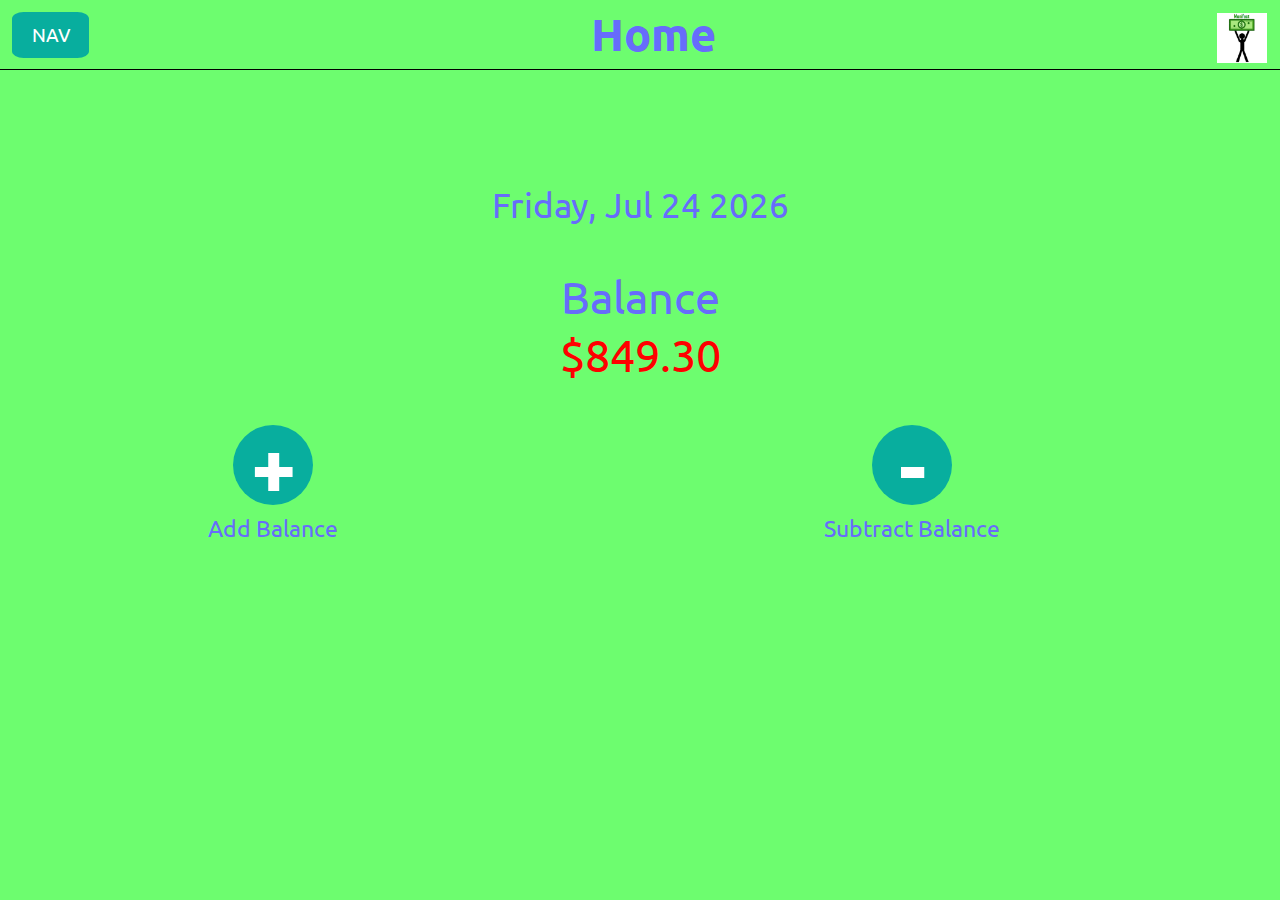
<file: www/index.html>
<!DOCTYPE html>
<html>
<head>
<link href='http://fonts.googleapis.com/css?family=Ubuntu:400,500,700' rel='stylesheet' type='text/css'>
<link rel="stylesheet" href="stylesheet.css" type="text/css">
<title>Home</title>
</head>

<body>
<header>

<table width="100%">
<tr>
<td id="nav"><button type="button" onclick="navopen()">NAV</button></td>
<td align="center"><p>Home</p></td>
<td id="logo"><img src="logo.png"/></td>
</tr>
</table>


</header>

<div id="home">

<table>

<tr>
<td id="date" colspan="2"></td>
</tr>

<tr>
<td id="balance-label" colspan="2">Balance</td>
</tr>

<tr>
<td id="balance" colspan="2">$849.30</td>
</tr>

<tr>
<td class="balance-button" align="center"><button type="button" id="add-balance" onclick="addbalance()">+</button></td>
<td class="balance-button" align="center"><button type="button" id="subtract-balance" onclick="subtractbalance()">-</button></td>
</tr>
<tr>

<td class="change-balance">Add Balance</td>
<td class="change-balance">Subtract Balance</td>
</tr>
</table>



</div>

<div id="nav-bar">

<table id="nav-bar-table">
<tr>
	<td><button type="button" onclick="navclose()">NAVIGATION</button></td>
</tr>
	<td><button type="button" onclick="window.location.href='home.html'">HOME</button></td>
<tr>
</tr>
<tr>
	<td><button type="button" onclick="window.location.href='goals.html'">GOALS</button></td>
</tr>
<tr>
	<td><button type="button">ALERTS</button></td>
</tr>
<tr>
	<td><button type="button">GPS</button></td>
</tr>
<tr>
	<td><button type="button">CREDIT CARD</button></td>
</tr>
<tr>
	<td><button type="button">ACCOUNT SETTINGS</button></td>
</tr>
</table>

</div>

<div id="testing1"></div>

<script src="buttons.js">
</script>

<script>

var d = new Date();
var weekday = new Array(7);
weekday[0]=  "Sunday";
weekday[1] = "Monday";
weekday[2] = "Tuesday";
weekday[3] = "Wednesday";
weekday[4] = "Thursday";
weekday[5] = "Friday";
weekday[6] = "Saturday";

var day = weekday[d.getDay()];

var wholedate = Date().split(' ');
var basicdate = wholedate[1] + ' ' + wholedate[2] + ' ' + wholedate[3];

document.getElementById("date").innerHTML = day + ', ' + basicdate;

</script>

</body>
</html>
</file>
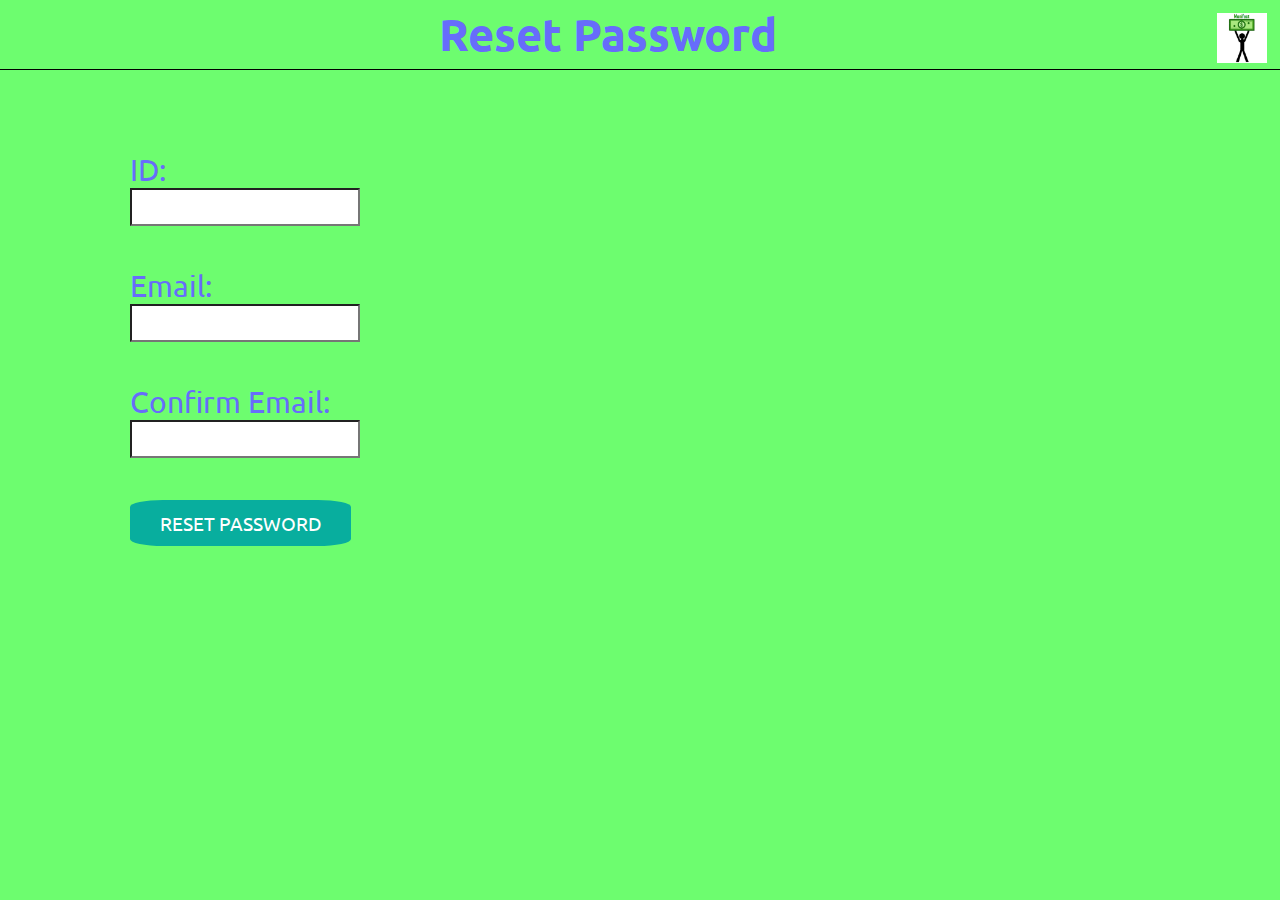
<file: www/forgot.html>
<!DOCTYPE html>
<html>
<head>
<link href='http://fonts.googleapis.com/css?family=Ubuntu:400,500,700' rel='stylesheet' type='text/css'>
<link rel="stylesheet" href="stylesheet.css" type="text/css">
<title>Reset Password</title>
</head>

<body>
<header>

<table width="100%">
<tr>
<td align="center"><p>Reset Password</p></td>
<td id="logo"><img src="logo.png"/></td>
</tr>
</table>

</header>

<div id="forgot">

<form method="POST">
<table>

<tr>
	<td>ID:</br><input type="text"></td>
</tr>
<tr>
	<td>Email:</br><input type="text"></td>
</tr>
<tr>
	<td>Confirm Email:</br><input typee="text"></td>
</tr>
<tr>
	<td id="forgot-button"><input type="submit" value="RESET PASSWORD"></td>
</tr>

</table>
</form>

</div>

</body>
</html>
</file>
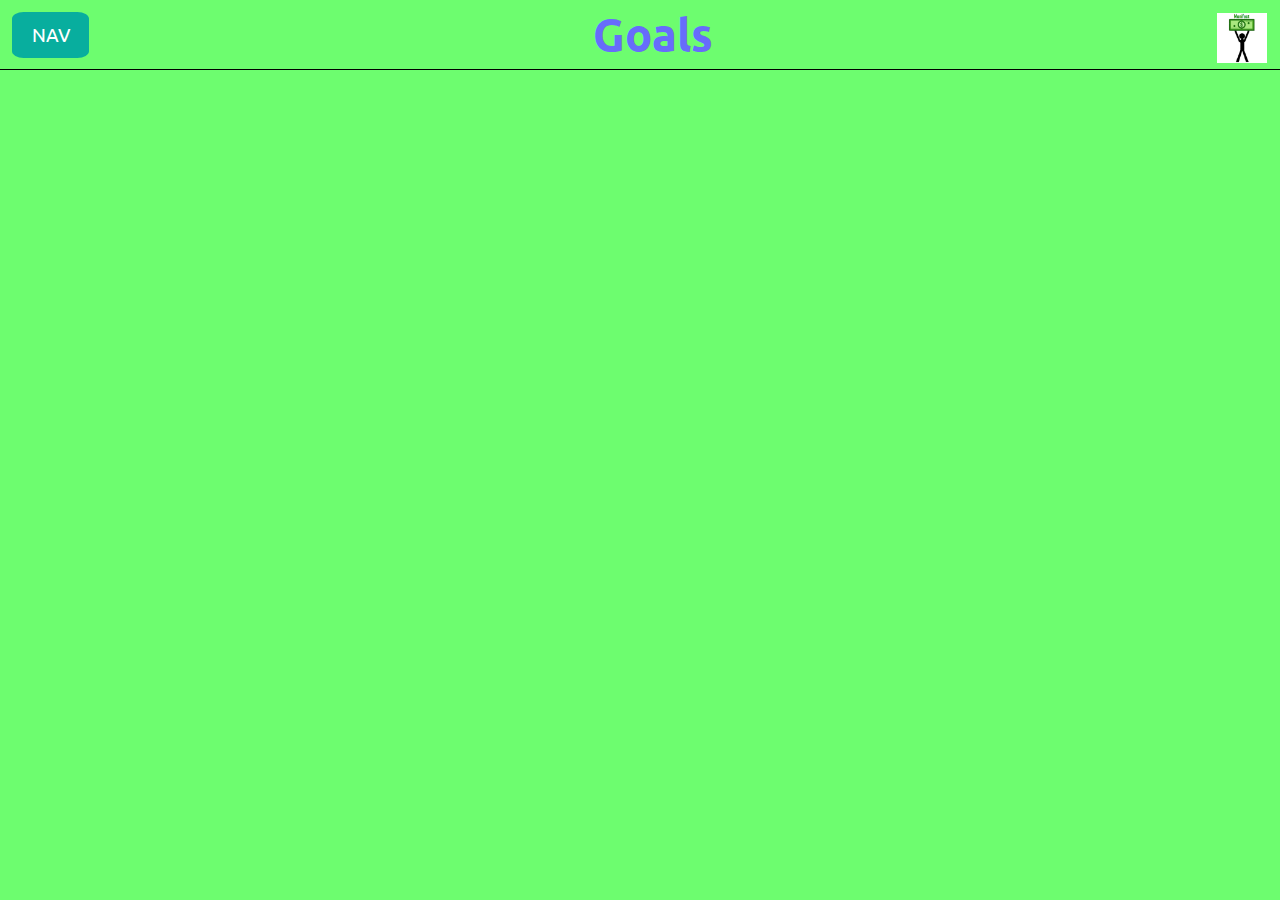
<file: www/goals.html>
<!DOCTYPE html>
<html>
<head>
<link href='http://fonts.googleapis.com/css?family=Ubuntu:400,500,700' rel='stylesheet' type='text/css'>
<link rel="stylesheet" href="stylesheet.css" type="text/css">
<title>Goals</title>
</head>

<body>
<header>

<table width="100%">
<tr>
<td id="nav"><button type="button" onclick="navopen()">NAV</button></td>
<td align="center"><p>Goals</p></td>
<td id="logo"><img src="logo.png"/></td>
</tr>
</table>


</header>

<div id="goals">



</div>


<div id="nav-bar">

<table id="nav-bar-table">
<tr>
	<td><button type="button" onclick="navclose()">NAVIGATION</button></td>
</tr>
	<td><button type="button" onclick="window.location.href='home.html'">HOME</button></td>
<tr>
</tr>
<tr>
	<td><button type="button" onclick="window.location.href='goals.html'">GOALS</button></td>
</tr>
<tr>
	<td><button type="button">ALERTS</button></td>
</tr>
<tr>
	<td><button type="button">GPS</button></td>
</tr>
<tr>
	<td><button type="button">CREDIT CARD</button></td>
</tr>
<tr>
	<td><button type="button">ACCOUNT SETTINGS</button></td>
</tr>
</table>

</div>

<div id="testing1"></div>

<script src="buttons.js">
</script>

<script>

var d = new Date();
var weekday = new Array(7);
weekday[0]=  "Sunday";
weekday[1] = "Monday";
weekday[2] = "Tuesday";
weekday[3] = "Wednesday";
weekday[4] = "Thursday";
weekday[5] = "Friday";
weekday[6] = "Saturday";

var day = weekday[d.getDay()];

var wholedate = Date().split(' ');
var basicdate = wholedate[1] + ' ' + wholedate[2] + ' ' + wholedate[3];

document.getElementById("date").innerHTML = day + ', ' + basicdate;

</script>

</body>
</html>
</file>
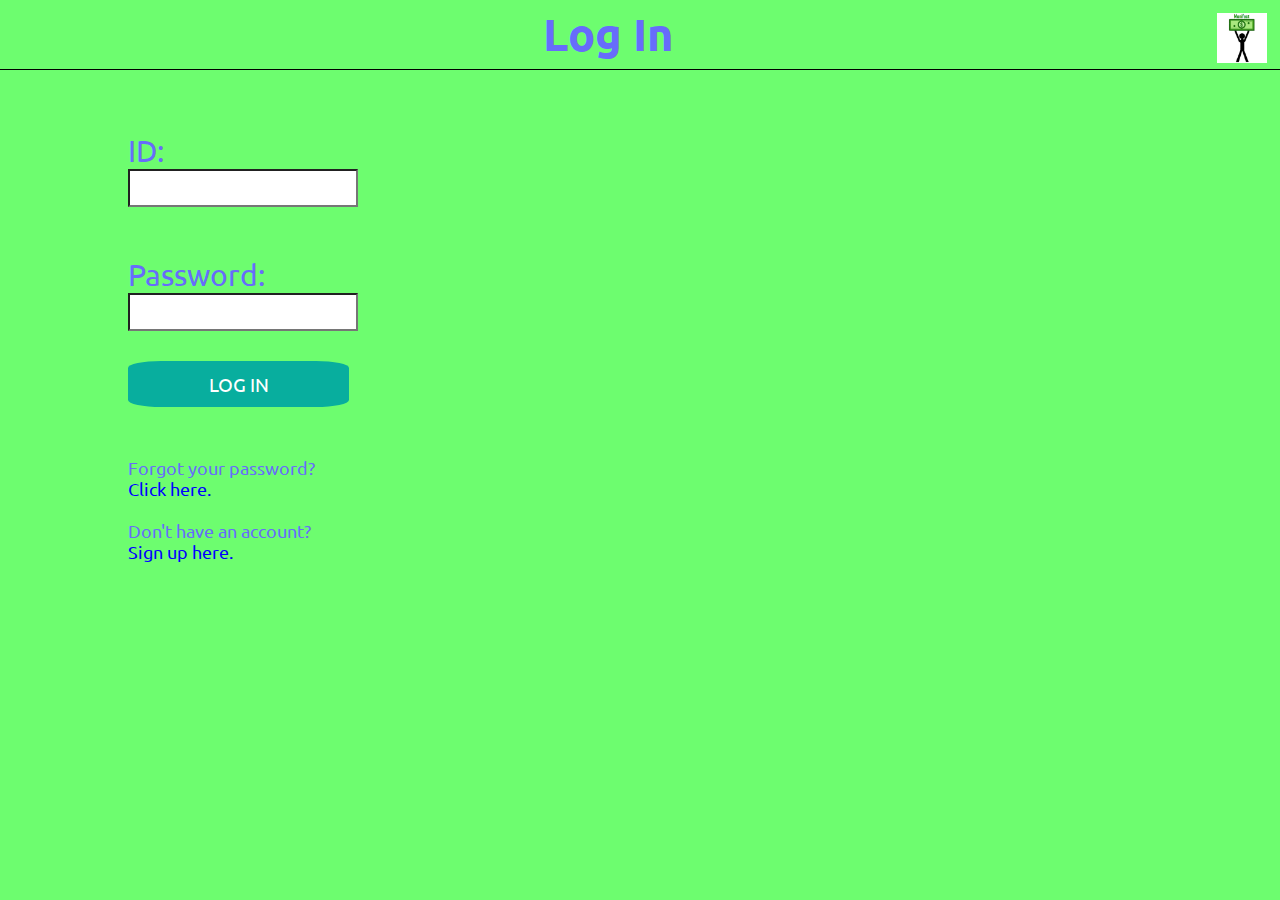
<file: www/login.html>
<!DOCTYPE html>
<html>
<head>
<link href='http://fonts.googleapis.com/css?family=Ubuntu:400,500,700' rel='stylesheet' type='text/css'>
<link rel="stylesheet" href="stylesheet.css" type="text/css">
<title>Log In</title>
</head>

<body>
<header>

<table width="100%">
<tr>
<td align="center"><p>Log In</p></td>
<td id="logo"><img src="logo.png"/></td>
</tr>
</table>

</header>

<div id="login">

<form method="POST">

<p id="login-id">
ID: 
<p><input type="text" name="id"></p>
</p>

<p id="login-pass">
Password:
<p><input type="password" name="password"></p>
</p>

<p id="login-button">
<input type="submit" value="LOG IN">
</p>

</form>

<p id="forget">
Forgot your password?</br><a href="forgot.html">Click here.</a>
</br>
</br>
Don't have an account?</br><a href="signup.html">Sign up here.</a>
</p>

</div>

</body>
</html>
</file>
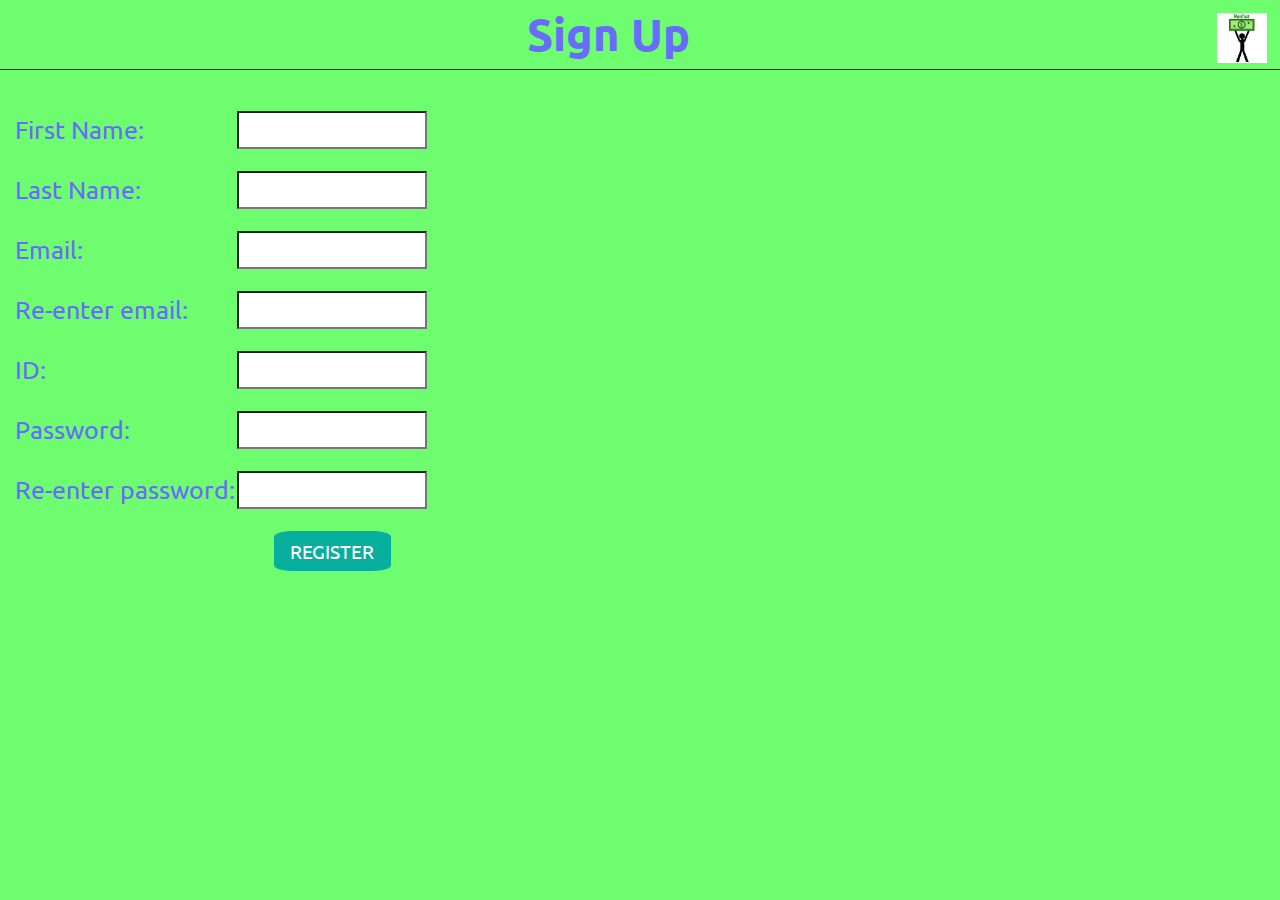
<file: www/signup.html>
<!DOCTYPE html>
<html>
<head>
<link href='http://fonts.googleapis.com/css?family=Ubuntu:400,500,700' rel='stylesheet' type='text/css'>
<link rel="stylesheet" href="stylesheet.css" type="text/css">
<title>Sign Up</title>
</head>

<body>
<header>

<table width="100%">
<tr>
<td align="center"><p>Sign Up</p></td>
<td id="logo"><img src="logo.png"/></td>
</tr>
</table>

</header>

<div id="signup">

<form method="POST">

<table>
	<tr>
		<td>First Name:</td> 
		<td><input type="text" name="first_name"></td>
	</tr>
	<tr>
		<td>Last Name:</td>
		<td><input type="text" name="last_name"></td>
	</tr>
	<tr>
		<td>Email:</td>
		<td><input type="text" name="email"></td>
	</tr>
	<tr>
		<td>Re-enter email:</td>
		<td><input type="text" name="email2"></td>
	</tr>
	<tr>
		<td>ID:</td>
		<td><input type="text" name="id"></td>
	</tr>
	<tr>
		<td>Password:</td>
		<td><input type="password" name="password"></td>
	</tr>
	<tr>
		<td>Re-enter password:</td>
		<td><input type="password" name="password2"></td>
	</tr>
	<tr>
		<td></td>
		<td align="center "id="register"><input type="submit" value="REGISTER"></td>
	</tr>
</table>

</form>

</div>

</body>
</html>
</file>
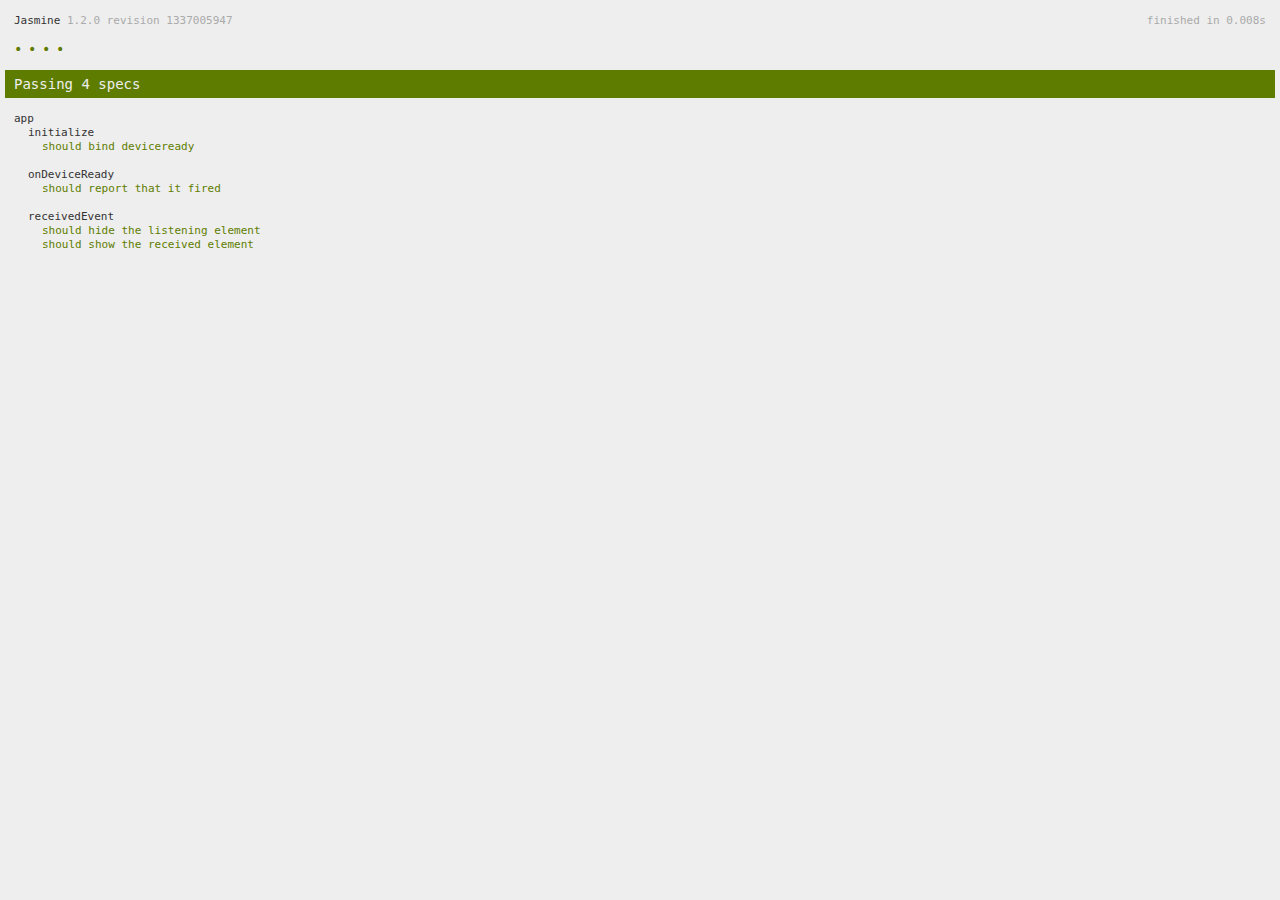
<file: www/spec.html>
<!DOCTYPE html>
<!--
    Licensed to the Apache Software Foundation (ASF) under one
    or more contributor license agreements.  See the NOTICE file
    distributed with this work for additional information
    regarding copyright ownership.  The ASF licenses this file
    to you under the Apache License, Version 2.0 (the
    "License"); you may not use this file except in compliance
    with the License.  You may obtain a copy of the License at

    http://www.apache.org/licenses/LICENSE-2.0

    Unless required by applicable law or agreed to in writing,
    software distributed under the License is distributed on an
    "AS IS" BASIS, WITHOUT WARRANTIES OR CONDITIONS OF ANY
     KIND, either express or implied.  See the License for the
    specific language governing permissions and limitations
    under the License.
-->
<html>
    <head>
        <title>Jasmine Spec Runner</title>

        <!-- jasmine source -->
        <link rel="shortcut icon" type="image/png" href="spec/lib/jasmine-1.2.0/jasmine_favicon.png">
        <link rel="stylesheet" type="text/css" href="spec/lib/jasmine-1.2.0/jasmine.css">
        <script type="text/javascript" src="spec/lib/jasmine-1.2.0/jasmine.js"></script>
        <script type="text/javascript" src="spec/lib/jasmine-1.2.0/jasmine-html.js"></script>

        <!-- include source files here... -->
        <script type="text/javascript" src="js/index.js"></script>

        <!-- include spec files here... -->
        <script type="text/javascript" src="spec/helper.js"></script>
        <script type="text/javascript" src="spec/index.js"></script>

        <script type="text/javascript">
            (function() {
                var jasmineEnv = jasmine.getEnv();
                jasmineEnv.updateInterval = 1000;

                var htmlReporter = new jasmine.HtmlReporter();

                jasmineEnv.addReporter(htmlReporter);

                jasmineEnv.specFilter = function(spec) {
                    return htmlReporter.specFilter(spec);
                };

                var currentWindowOnload = window.onload;

                window.onload = function() {
                    if (currentWindowOnload) {
                        currentWindowOnload();
                    }
                    execJasmine();
                };

                function execJasmine() {
                    jasmineEnv.execute();
                }
            })();
        </script>
    </head>
    <body>
        <div id="stage" style="display:none;"></div>
    </body>
</html>
</file>
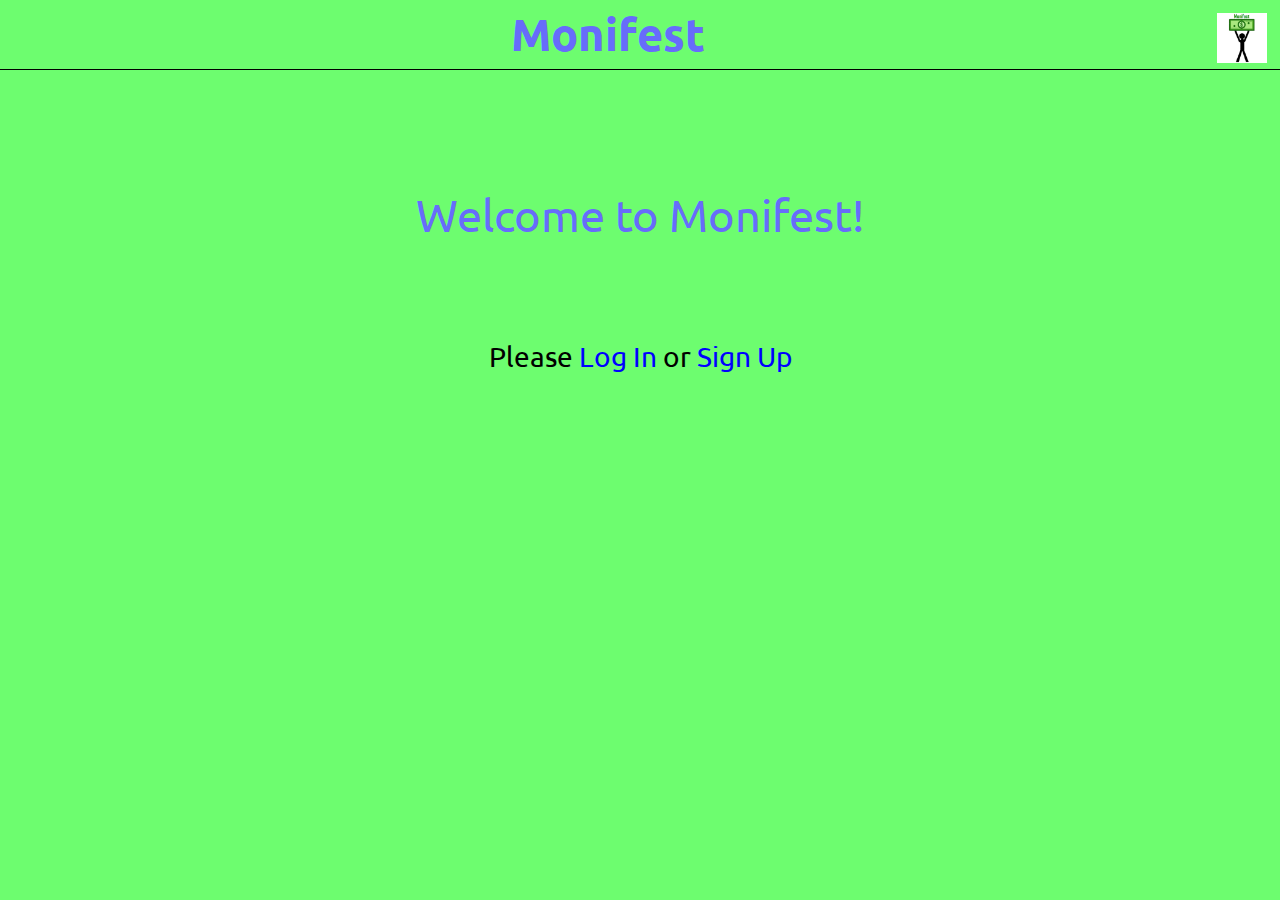
<file: www/welcome.html>
<!DOCTYPE html>
<html>
<head>
<link href='http://fonts.googleapis.com/css?family=Ubuntu:400,500,700' rel='stylesheet' type='text/css'>
<link rel="stylesheet" href="stylesheet.css" type="text/css">
<title>Welcome</title>
</head>

<body>
<header>

<table width="100%">
<tr>
<td align="center"><p>Monifest</p></td>
<td id="logo"><img src="logo.png"/></td>
</tr>
</table>

</header>

<div id="welcome">
<p id="hello">Welcome to Monifest!</p>
<p id="options">Please <a href="login.html">Log In</a> or <a href="signup.html">Sign Up</a></p>

</div>

</body>
</html>
</file>
<file: www/stylesheet.css>
/*----------------------------
GENERAL
-----------------------------*/

* {
	font-family: 'Ubuntu', sans-serif;
	background-color: #6DFD6F;
	margin: 0;
}

header {
	border-bottom: 1px solid black;
	padding: 0;
}

header p {
	color: #676CFB;
	font-size: 45px;
	font-weight: bold;
}

header img {
	height: 50px;
	margin-right: 10px;
	margin-top: 10px;
}

#logo {
	width: 60px;
}

a {
	text-decoration: none;
}

a:link {
	color: blue;
}

a:visited {
	color: blue;
}

a:hover {
	color: #3232ff;
}

input {
	background-color: white;
	font-size: 100%;
}

#nav button{
	background-color: #08AE9E;
	color: white;
	height: 46px;
	width: 77px;
	font-size: 18.75px;
	border-radius: 15%;
	border: none;
	
}

#nav {
	width: 77px;
	padding-left: 10px; 
}

#nav-bar {
	display: none;
}

#testing {
	color: blue;
}

#nav-bar  table, #nav-bar td{
	margin-top: -540px;
	margin-left: 40px;
	margin-left: 0px;
	background-color: #6DFD30;
	position: relative;
	z-index: 5;
	border: 1px solid grey;
	
}

#nav-bar table td {
	padding: 15px;
}

#nav-bar button {
	background-color: #08AE9E;
	width: 130px;
	height: 46px;
	color: white;
	font-size: 18.75px;
	border-radius: 15%;
	border: none;
}

/*-----------------------------
WELCOME
-----------------------------*/

#welcome {
	text-align: center;
}

#hello {
	color: #676CFB;
	font-size: 45px;
	font-weight: normal;
	margin-top: 118px/*29.375%*/;
}

#options {
	font-size: 27.5px;
	margin-top: 98px/*30.625%*/;
}

#options  a {
	text-decoration: none;
}

/*-----------------------------
SIGN UP 
-----------------------------*/

#signup {
	font-size: 25px;
	color: #676CFB;
	margin-left: 13px;
}

#signup input {
	width: 182px;
	height: 32px;
}

#signup table {
	margin-top: 29px/*10%*/;
	max-width: 98%;
}

#signup table td {
	padding: 10px 0;
}

#register input{
	background-color: #08AE9E;
	color: white;
	height: 40px;
	width: 117px;
	font-size: 18.75px;
	border-radius: 15%;
	border: none;
	padding: 0;
}

/*----------------------------
LOGIN
----------------------------*/

#login {
	margin-left: 10%;
	color: #676CFB;
	font-size: 30px;
}

#login-id {
	margin-top: 63px;/*18.75%*/;
}

#login-pass {
	margin-top: 50px/*16.09375%*/;
}

#login input {
	width: 222px;
	height: 32px;
}

#login-button input{
	background-color: #08AE9E;
	color: white;
	height: 46px;
	width: 221px;
	font-size: 18.75px;
	margin-top: 30px/*9.6875%*/;
	border-radius: 15%;
	border: none;
}

#forget {
	font-size: 17.5px;
	margin-top: 50px/*21.25%*/;
}

/*-------------------------------
FORGOT PASSWORD
--------------------------------*/

#forgot {
	margin-left: 10%;
	color: #676CFB;
	font-size: 30px;
}

#forgot input {
	height: 32px;
	width: 222px;
}

#forgot table {
	margin-top: 60px;
}

#forgot table td {
	padding: 20px 0;
}

#forgot-button input{
	background-color: #08AE9E;
	color: white;
	height: 46px;
	width: 221px;
	font-size: 18.75px;
	border-radius: 15%;
	border: none;
}

/*----------------------
HOME
----------------------*/

#home {
}

#home table {
	margin-top: 92px;
	width: 100%;
}

#date {
	color: #676CFB;
	font-size: 35px;
	text-align: center;
	height: 80px;
	vertical-align: center;
}

#balance-label {
	font-size: 45px;
	color: #676CFB;
	text-align: center;
	padding-top: 22px;
}

#balance {
	font-size: 45px;
	color: red;
	text-align: center;
}

#add-balance, #subtract-balance {
	height: 80px;
	width: 80px;
	border-radius: 100%;
	background-color: #08AE9E;
	color: white;
	font-size: 80px;
	font-weight: bold;
	border: none;
	line-height: 80px;
}

.balance-button {
	padding-top: 40px;
}

.change-balance {
	font-size: 22.5px;
	color: #676CFB;
	text-align: center;
	padding-top: 5px;
}
</file>
<file: www/spec/lib/jasmine-1.2.0/jasmine.css>
body { background-color: #eeeeee; padding: 0; margin: 5px; overflow-y: scroll; }

#HTMLReporter { font-size: 11px; font-family: Monaco, "Lucida Console", monospace; line-height: 14px; color: #333333; }
#HTMLReporter a { text-decoration: none; }
#HTMLReporter a:hover { text-decoration: underline; }
#HTMLReporter p, #HTMLReporter h1, #HTMLReporter h2, #HTMLReporter h3, #HTMLReporter h4, #HTMLReporter h5, #HTMLReporter h6 { margin: 0; line-height: 14px; }
#HTMLReporter .banner, #HTMLReporter .symbolSummary, #HTMLReporter .summary, #HTMLReporter .resultMessage, #HTMLReporter .specDetail .description, #HTMLReporter .alert .bar, #HTMLReporter .stackTrace { padding-left: 9px; padding-right: 9px; }
#HTMLReporter #jasmine_content { position: fixed; right: 100%; }
#HTMLReporter .version { color: #aaaaaa; }
#HTMLReporter .banner { margin-top: 14px; }
#HTMLReporter .duration { color: #aaaaaa; float: right; }
#HTMLReporter .symbolSummary { overflow: hidden; *zoom: 1; margin: 14px 0; }
#HTMLReporter .symbolSummary li { display: block; float: left; height: 7px; width: 14px; margin-bottom: 7px; font-size: 16px; }
#HTMLReporter .symbolSummary li.passed { font-size: 14px; }
#HTMLReporter .symbolSummary li.passed:before { color: #5e7d00; content: "\02022"; }
#HTMLReporter .symbolSummary li.failed { line-height: 9px; }
#HTMLReporter .symbolSummary li.failed:before { color: #b03911; content: "x"; font-weight: bold; margin-left: -1px; }
#HTMLReporter .symbolSummary li.skipped { font-size: 14px; }
#HTMLReporter .symbolSummary li.skipped:before { color: #bababa; content: "\02022"; }
#HTMLReporter .symbolSummary li.pending { line-height: 11px; }
#HTMLReporter .symbolSummary li.pending:before { color: #aaaaaa; content: "-"; }
#HTMLReporter .bar { line-height: 28px; font-size: 14px; display: block; color: #eee; }
#HTMLReporter .runningAlert { background-color: #666666; }
#HTMLReporter .skippedAlert { background-color: #aaaaaa; }
#HTMLReporter .skippedAlert:first-child { background-color: #333333; }
#HTMLReporter .skippedAlert:hover { text-decoration: none; color: white; text-decoration: underline; }
#HTMLReporter .passingAlert { background-color: #a6b779; }
#HTMLReporter .passingAlert:first-child { background-color: #5e7d00; }
#HTMLReporter .failingAlert { background-color: #cf867e; }
#HTMLReporter .failingAlert:first-child { background-color: #b03911; }
#HTMLReporter .results { margin-top: 14px; }
#HTMLReporter #details { display: none; }
#HTMLReporter .resultsMenu, #HTMLReporter .resultsMenu a { background-color: #fff; color: #333333; }
#HTMLReporter.showDetails .summaryMenuItem { font-weight: normal; text-decoration: inherit; }
#HTMLReporter.showDetails .summaryMenuItem:hover { text-decoration: underline; }
#HTMLReporter.showDetails .detailsMenuItem { font-weight: bold; text-decoration: underline; }
#HTMLReporter.showDetails .summary { display: none; }
#HTMLReporter.showDetails #details { display: block; }
#HTMLReporter .summaryMenuItem { font-weight: bold; text-decoration: underline; }
#HTMLReporter .summary { margin-top: 14px; }
#HTMLReporter .summary .suite .suite, #HTMLReporter .summary .specSummary { margin-left: 14px; }
#HTMLReporter .summary .specSummary.passed a { color: #5e7d00; }
#HTMLReporter .summary .specSummary.failed a { color: #b03911; }
#HTMLReporter .description + .suite { margin-top: 0; }
#HTMLReporter .suite { margin-top: 14px; }
#HTMLReporter .suite a { color: #333333; }
#HTMLReporter #details .specDetail { margin-bottom: 28px; }
#HTMLReporter #details .specDetail .description { display: block; color: white; background-color: #b03911; }
#HTMLReporter .resultMessage { padding-top: 14px; color: #333333; }
#HTMLReporter .resultMessage span.result { display: block; }
#HTMLReporter .stackTrace { margin: 5px 0 0 0; max-height: 224px; overflow: auto; line-height: 18px; color: #666666; border: 1px solid #ddd; background: white; white-space: pre; }

#TrivialReporter { padding: 8px 13px; position: absolute; top: 0; bottom: 0; left: 0; right: 0; overflow-y: scroll; background-color: white; font-family: "Helvetica Neue Light", "Lucida Grande", "Calibri", "Arial", sans-serif; /*.resultMessage {*/ /*white-space: pre;*/ /*}*/ }
#TrivialReporter a:visited, #TrivialReporter a { color: #303; }
#TrivialReporter a:hover, #TrivialReporter a:active { color: blue; }
#TrivialReporter .run_spec { float: right; padding-right: 5px; font-size: .8em; text-decoration: none; }
#TrivialReporter .banner { color: #303; background-color: #fef; padding: 5px; }
#TrivialReporter .logo { float: left; font-size: 1.1em; padding-left: 5px; }
#TrivialReporter .logo .version { font-size: .6em; padding-left: 1em; }
#TrivialReporter .runner.running { background-color: yellow; }
#TrivialReporter .options { text-align: right; font-size: .8em; }
#TrivialReporter .suite { border: 1px outset gray; margin: 5px 0; padding-left: 1em; }
#TrivialReporter .suite .suite { margin: 5px; }
#TrivialReporter .suite.passed { background-color: #dfd; }
#TrivialReporter .suite.failed { background-color: #fdd; }
#TrivialReporter .spec { margin: 5px; padding-left: 1em; clear: both; }
#TrivialReporter .spec.failed, #TrivialReporter .spec.passed, #TrivialReporter .spec.skipped { padding-bottom: 5px; border: 1px solid gray; }
#TrivialReporter .spec.failed { background-color: #fbb; border-color: red; }
#TrivialReporter .spec.passed { background-color: #bfb; border-color: green; }
#TrivialReporter .spec.skipped { background-color: #bbb; }
#TrivialReporter .messages { border-left: 1px dashed gray; padding-left: 1em; padding-right: 1em; }
#TrivialReporter .passed { background-color: #cfc; display: none; }
#TrivialReporter .failed { background-color: #fbb; }
#TrivialReporter .skipped { color: #777; background-color: #eee; display: none; }
#TrivialReporter .resultMessage span.result { display: block; line-height: 2em; color: black; }
#TrivialReporter .resultMessage .mismatch { color: black; }
#TrivialReporter .stackTrace { white-space: pre; font-size: .8em; margin-left: 10px; max-height: 5em; overflow: auto; border: 1px inset red; padding: 1em; background: #eef; }
#TrivialReporter .finished-at { padding-left: 1em; font-size: .6em; }
#TrivialReporter.show-passed .passed, #TrivialReporter.show-skipped .skipped { display: block; }
#TrivialReporter #jasmine_content { position: fixed; right: 100%; }
#TrivialReporter .runner { border: 1px solid gray; display: block; margin: 5px 0; padding: 2px 0 2px 10px; }
</file>
